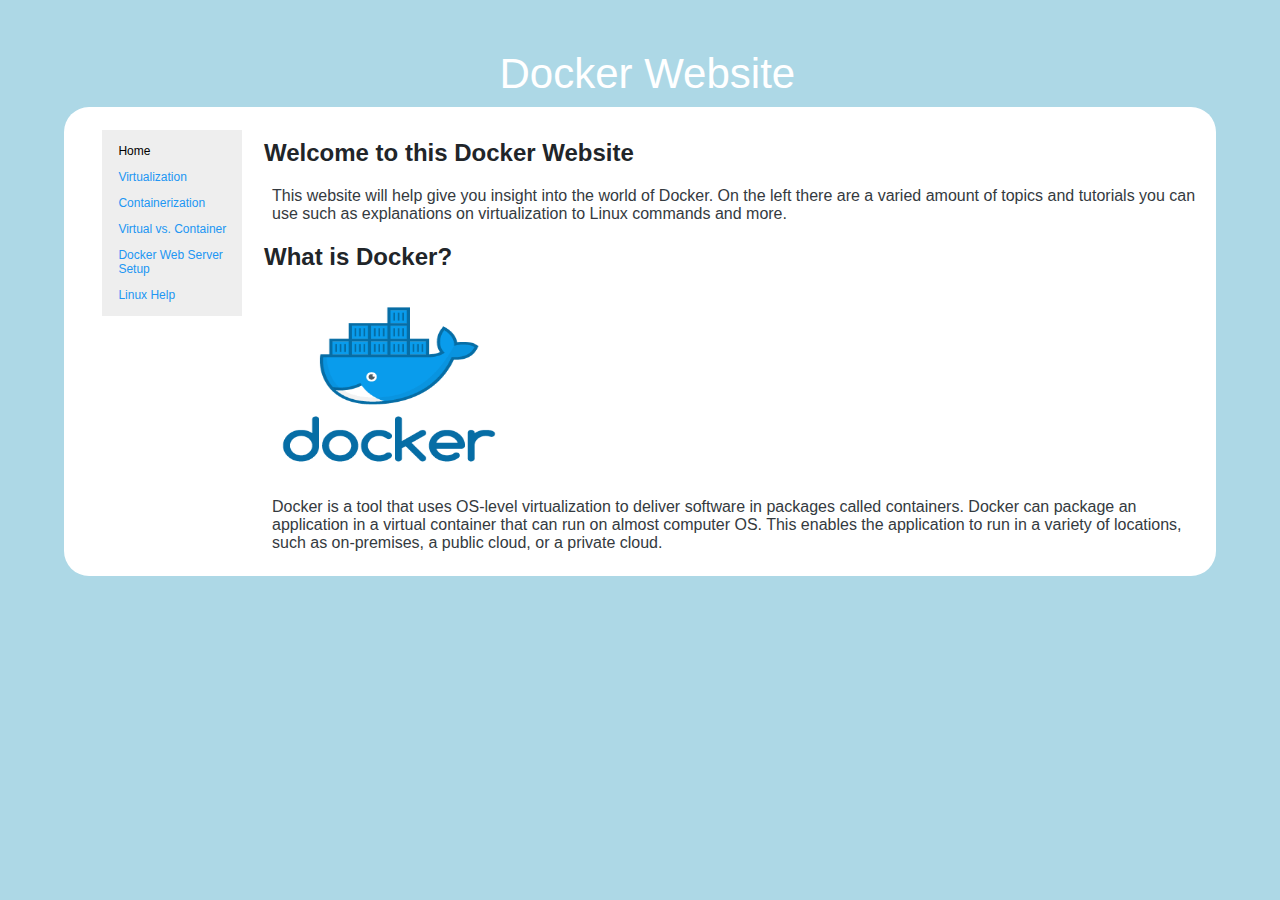
<file: DockerWebsite/index.html>
<!DOCTYPE html>
<html>
	<head>
		<meta charset="ISO-8859-1">
		<title>Docker Website</title>
		<link rel="stylesheet" href="../DockerWebsite/home.css">
	</head>

	<body>

		<header>
			<div class="webhead">
				<h1><a href="../DockerWebsite/index.html"> Docker Website</a></h1>
			</div>
		</header>

		<main>
			<div class="card">
				<div id="sidenav" class="card">
					<a class="current" href="../DockerWebsite/index.html">Home</a>
					<a href="../DockerWebsite/virt/virt.html">Virtualization</a>
					<a href="../DockerWebsite/cont/cont.html">Containerization</a>
					<a href="../DockerWebsite/compare/compare.html">Virtual vs. Container</a>
					<a href="../DockerWebsite/webserver/webserver.html">Docker Web Server Setup</a>
					<a href="../DockerWebsite/linuxcom/linuxcom.html">Linux Help</a>
					
				</div>
				<h2>Welcome to this Docker Website</h2>
				<p>This website will help give you insight into the world of Docker. On the left there are a varied amount of topics and tutorials you can use such as explanations on virtualization to Linux commands and more.</p>
				<h2>What is Docker?</h2>
				<img src="../DockerWebsite/Images/dockerlogo.png" alt="dockerlogo" width="250px" height="187px">
				<p>Docker is a tool that uses OS-level virtualization to deliver software in packages called containers. Docker can package an application in a virtual container that can run on almost computer OS. This enables the application to run in a variety of locations, such as on-premises, a public cloud, or a private cloud.</p>
			</div>
		</main>
	</body>
</file>
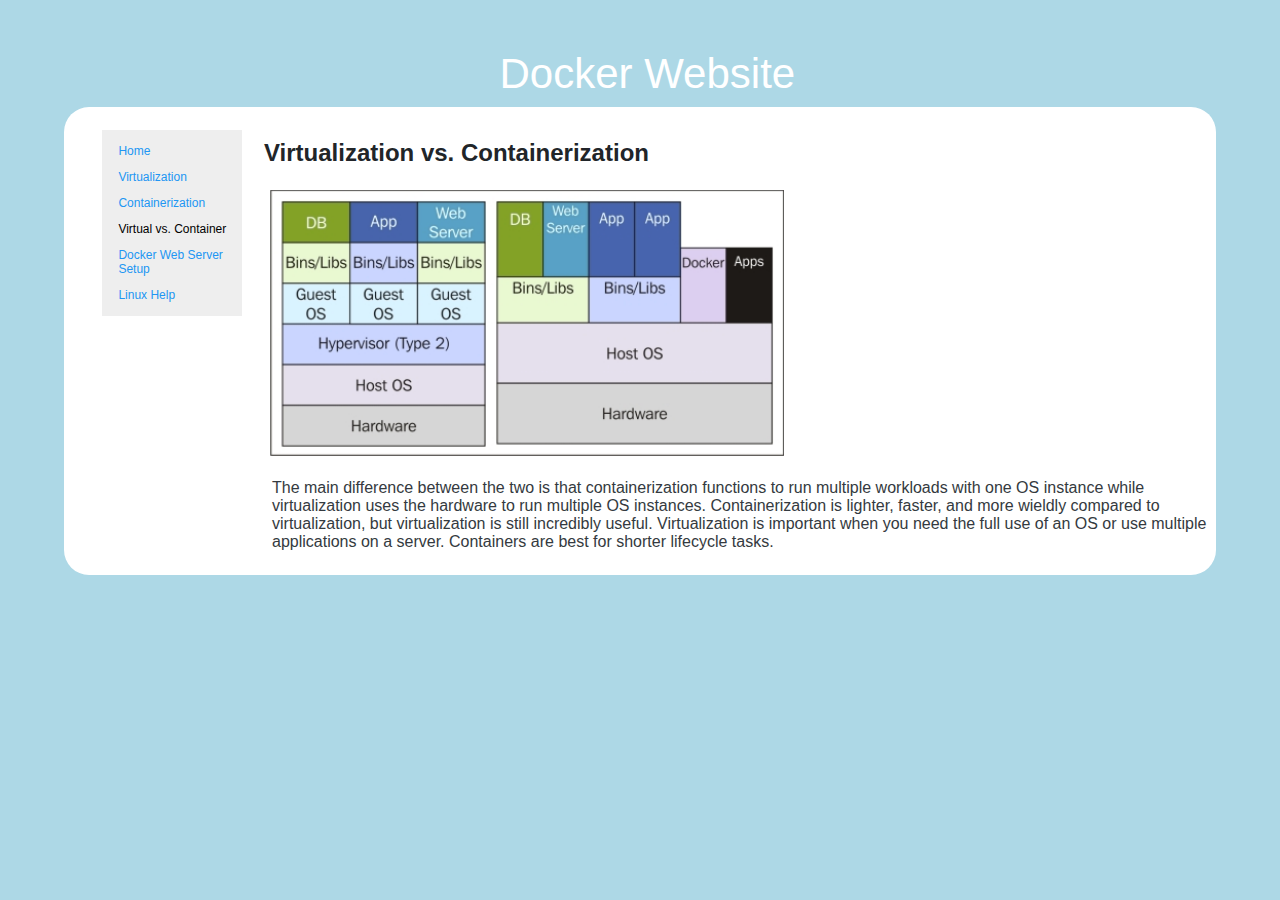
<file: DockerWebsite/compare/compare.html>
<!DOCTYPE html>
<html>
	<head>
		<meta charset="ISO-8859-1">
		<title>Docker Website</title>
		<link rel="stylesheet" href="../../DockerWebsite/home.css">
	</head>

	<body>

		<header>
			<div class="webhead">
				<h1><a href="../../DockerWebsite/index.html"> Docker Website</a></h1>
			</div>
		</header>

		<main>
			<div class="card">
				<div id="sidenav" class="card">
					<a href="../../DockerWebsite/index.html">Home</a>
					<a href="../../DockerWebsite/virt/virt.html">Virtualization</a>
					<a href="../../DockerWebsite/cont/cont.html">Containerization</a>
					<a class="current" href="../../DockerWebsite/compare/compare.html">Virtual vs. Container</a>
					<a href="../../DockerWebsite/webserver/webserver.html">Docker Web Server Setup</a>
					<a href="../../DockerWebsite/linuxcom/linuxcom.html">Linux Help</a>
					
				</div>
				<h2>Virtualization vs. Containerization</h2>
				<img src="../../DockerWebsite/Images/versus.png" alt="versus" width="55%" height="55%">
				<p>The main difference between the two is that containerization functions to run multiple workloads with one OS instance while virtualization uses the hardware to run multiple OS instances. Containerization is lighter, faster, and more wieldly compared to virtualization, but virtualization is still incredibly useful. Virtualization is important when you need the full use of an OS or use multiple applications on a server. Containers are best for shorter lifecycle tasks. </p>
				
			</div>
		</main>
	</body>
</file>
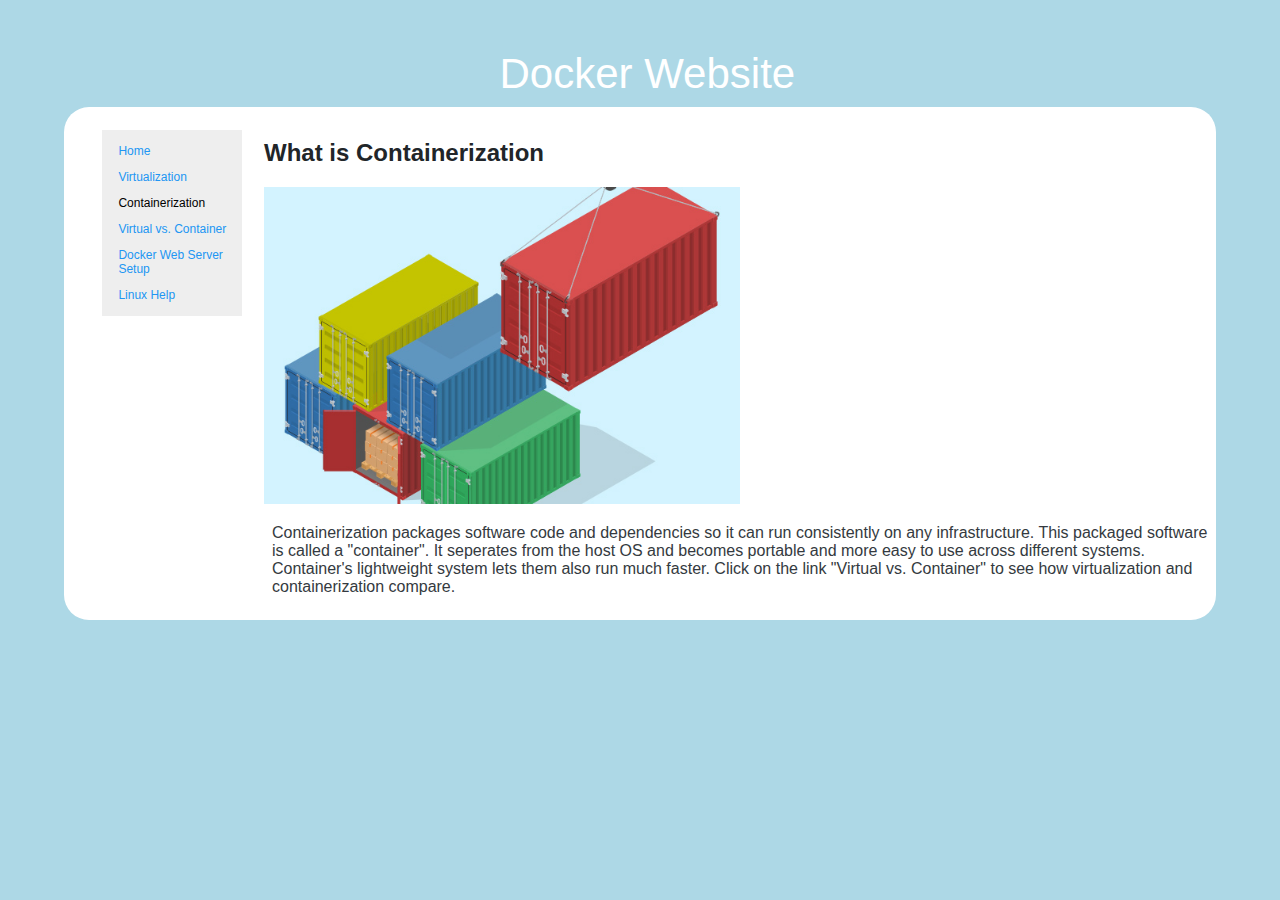
<file: DockerWebsite/cont/cont.html>
<!DOCTYPE html>
<html>
	<head>
		<meta charset="ISO-8859-1">
		<title>Docker Website</title>
		<link rel="stylesheet" href="../../DockerWebsite/home.css">
	</head>

	<body>

		<header>
			<div class="webhead">
				<h1><a href="../../DockerWebsite/index.html"> Docker Website</a></h1>
			</div>
		</header>

		<main>
			<div class="card">
				<div id="sidenav" class="card">
					<a href="../../DockerWebsite/index.html">Home</a>
					<a href="../../DockerWebsite/virt/virt.html">Virtualization</a>
					<a class="current" href="../../DockerWebsite/cont/cont.html">Containerization</a>
					<a href="../../DockerWebsite/compare/compare.html">Virtual vs. Container</a>
					<a href="../../DockerWebsite/webserver/webserver.html">Docker Web Server Setup</a>
					<a href="../../DockerWebsite/linuxcom/linuxcom.html">Linux Help</a>
					
				</div>
				<h2>What is Containerization</h2>
				<img src="../../DockerWebsite/Images/contain.jpg" alt="contain" width="50%" height="50%">
				<p>Containerization packages software code and dependencies so it can run consistently on any infrastructure. This packaged software is called a "container". It seperates from the host OS and becomes portable and more easy to use across different systems. Container's lightweight system lets them also run much faster. Click on the link "Virtual vs. Container" to see how virtualization and containerization compare.</p>
				
			</div>
		</main>
	</body>
</file>
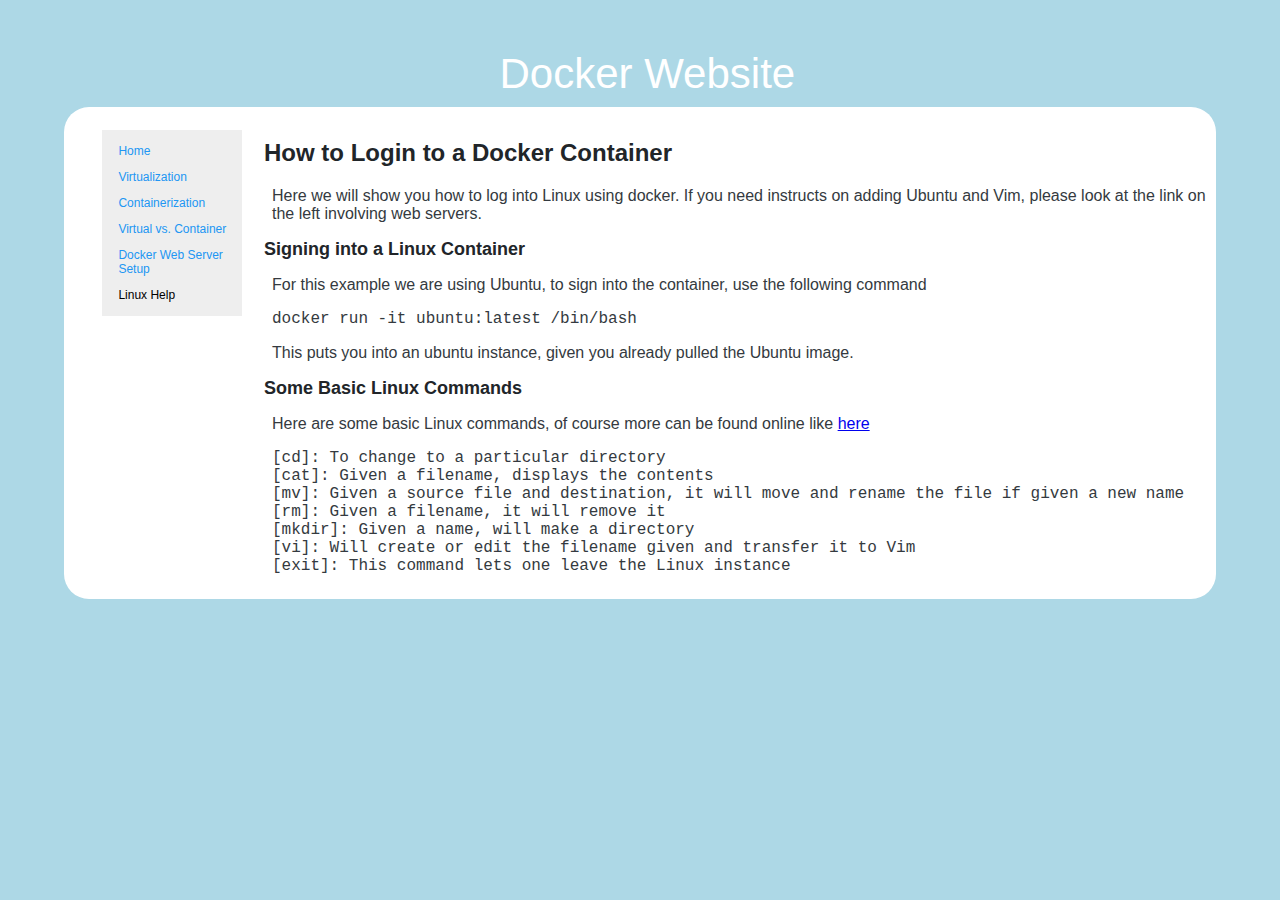
<file: DockerWebsite/linuxcom/linuxcom.html>
<!DOCTYPE html>
<html>
	<head>
		<meta charset="ISO-8859-1">
		<title>Docker Website</title>
		<link rel="stylesheet" href="../../DockerWebsite/home.css">
	</head>

	<body>

		<header>
			<div class="webhead">
				<h1><a href="../../DockerWebsite/index.html"> Docker Website</a></h1>
			</div>
		</header>

		<main>
			<div class="card">
				<div id="sidenav" class="card">
					<a href="../../DockerWebsite/index.html">Home</a>
					<a href="../../DockerWebsite/virt/virt.html">Virtualization</a>
					<a href="../../DockerWebsite/cont/cont.html">Containerization</a>
					<a href="../../DockerWebsite/compare/compare.html">Virtual vs. Container</a>
					<a href="../../DockerWebsite/webserver/webserver.html">Docker Web Server Setup</a>
					<a class="current" href="../../DockerWebsite/linuxcom/linuxcom.html">Linux Help</a>
					
				</div>
				<h2>How to Login to a Docker Container</h2>
				<p>Here we will show you how to log into Linux using docker. If you need instructs on adding Ubuntu and Vim, please look at the link on the left involving web servers.</p>
				<h2 style="font-size:18px">Signing into a Linux Container</h2>
				<p>For this example we are using Ubuntu, to sign into the container, use the following command</p>
				<p style="font-family:courier"><p style="font-family:courier">docker run -it ubuntu:latest /bin/bash<p>
				<p> This puts you into an ubuntu instance, given you already pulled the Ubuntu image.</p>
				<h2 style="font-size:18px">Some Basic Linux Commands</h2>
				<p>Here are some basic Linux commands, of course more can be found online like <a href="https://www.guru99.com/linux-commands-cheat-sheet.html" target="_blank">here</a></p>
				<p style="font-family:courier"><p style="font-family:courier"[ls]: Lists all files and directories in the present working directory<br>[cd]: To change to a particular directory<br>[cat]: Given a filename, displays the contents<br>[mv]: Given a source file and destination, it will move and rename the file if given a new name<br>[rm]: Given a filename, it will remove it<br>[mkdir]: Given a name, will make a directory<br>[vi]: Will create or edit the filename given and transfer it to Vim<br>[exit]: This command lets one leave the Linux instance</p>
				
			</div>
		</main>
	</body>
</file>
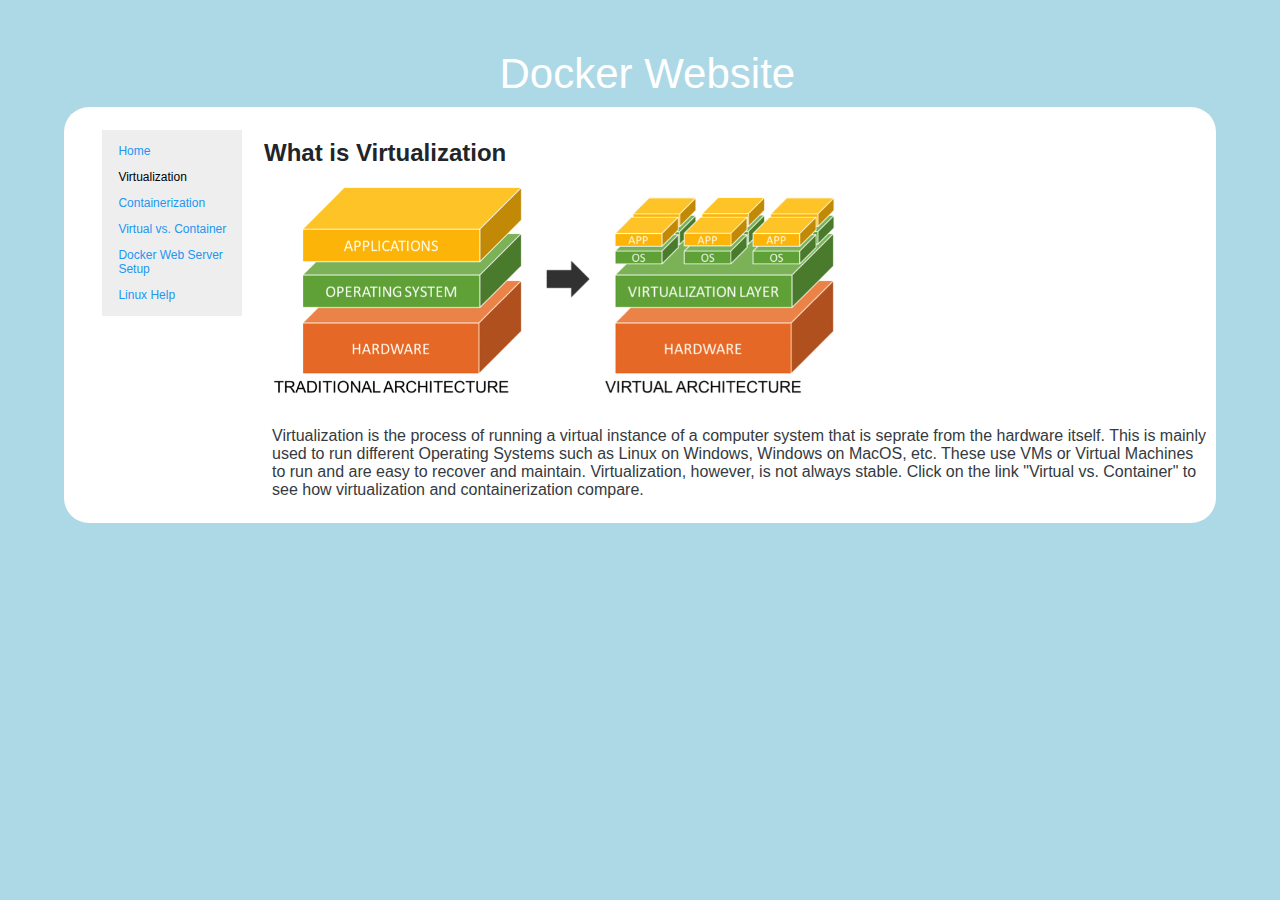
<file: DockerWebsite/virt/virt.html>
<!DOCTYPE html>
<html>
	<head>
		<meta charset="ISO-8859-1">
		<title>Docker Website</title>
		<link rel="stylesheet" href="../../DockerWebsite/home.css">
	</head>

	<body>

		<header>
			<div class="webhead">
				<h1><a href="../../DockerWebsite/index.html"> Docker Website</a></h1>
			</div>
		</header>

		<main>
			<div class="card">
				<div id="sidenav" class="card">
					<a href="../../DockerWebsite/index.html">Home</a>
					<a class="current" href="../../DockerWebsite/virt/virt.html">Virtualization</a>
					<a href="../../DockerWebsite/cont/cont.html">Containerization</a>
					<a href="../../DockerWebsite/compare/compare.html">Virtual vs. Container</a>
					<a href="../../DockerWebsite/webserver/webserver.html">Docker Web Server Setup</a>
					<a href="../../DockerWebsite/linuxcom/linuxcom.html">Linux Help</a>
					
				</div>
				<h2>What is Virtualization</h2>
				<img src="../../DockerWebsite/Images/virt.png" alt="virtual" width="60%" height="60%" >
				<p>Virtualization is the process of running a virtual instance of a computer system that is seprate from the hardware itself. This is mainly used to run different Operating Systems such as Linux on Windows, Windows on MacOS, etc. These use VMs or Virtual Machines to run and are easy to recover and maintain. Virtualization, however, is not always stable. Click on the link "Virtual vs. Container" to see how virtualization and containerization compare.</p>
				
			</div>
		</main>
	</body>
</file>
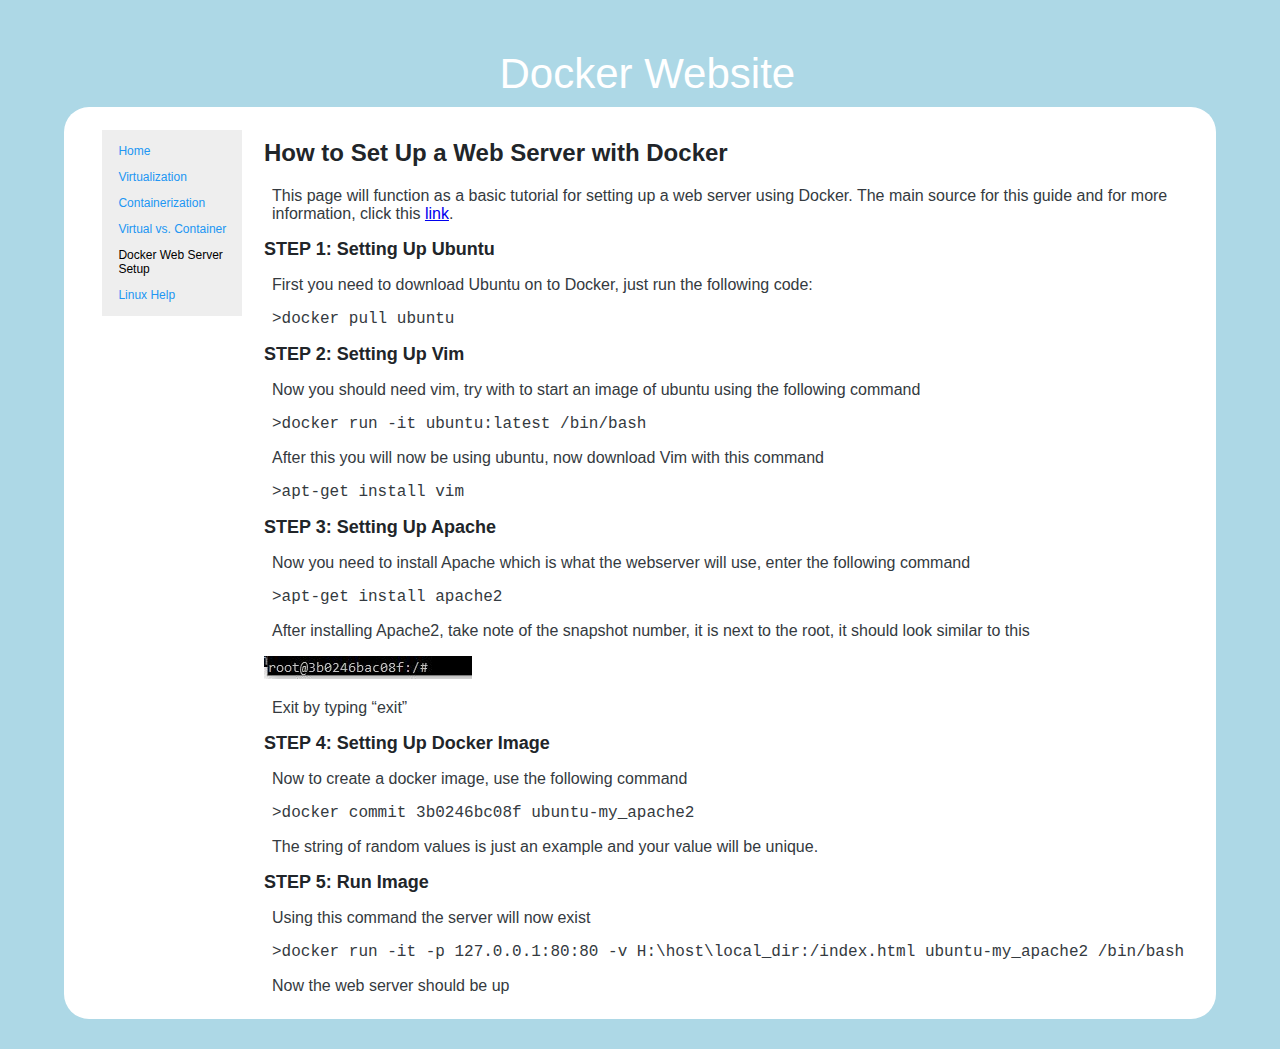
<file: DockerWebsite/webserver/webserver.html>
<!DOCTYPE html>
<html>
	<head>
		<meta charset="ISO-8859-1">
		<title>Docker Website</title>
		<link rel="stylesheet" href="../../DockerWebsite/home.css">
	</head>

	<body>

		<header>
			<div class="webhead">
				<h1><a href="../../DockerWebsite/index.html"> Docker Website</a></h1>
			</div>
		</header>

		<main>
			<div class="card">
				<div id="sidenav" class="card">
					<a href="../../DockerWebsite/index.html">Home</a>
					<a href="../../DockerWebsite/virt/virt.html">Virtualization</a>
					<a href="../../DockerWebsite/cont/cont.html">Containerization</a>
					<a href="../../DockerWebsite/compare/compare.html">Virtual vs. Container</a>
					<a class="current" href="../../DockerWebsite/webserver/webserver.html">Docker Web Server Setup</a>
					<a href="../../DockerWebsite/linuxcom/linuxcom.html">Linux Help</a>
					
				</div>
				<h2>How to Set Up a Web Server with Docker</h2>
				<p>This page will function as a basic tutorial for setting up a web server using Docker. The main source for this guide and for more information, click this <a href="https://www.tutorialspoint.com/docker/building_web_server_docker_file.htm" target="_blank">link</a>.</p>
				<h2 style="font-size:18px">STEP 1: Setting Up Ubuntu</h2>
				<p>First you need to download Ubuntu on to Docker, just run the following code:</p>
				<p style="font-family:courier">>docker pull ubuntu<p>
				<h2 style="font-size:18px">STEP 2: Setting Up Vim</h2>
				<p>Now you should need vim, try with to start an image of ubuntu using the following command</p>
				<p style="font-family:courier">>docker run -it ubuntu:latest /bin/bash<p>
				<p> After this you will now be using ubuntu, now download Vim with this command</p>
				<p style="font-family:courier">>apt-get install vim<p>
				<h2 style="font-size:18px">STEP 3: Setting Up Apache</h2>
				<p> Now you need to install Apache which is what the webserver will use, enter the following command</p>
				<p style="font-family:courier">>apt-get install apache2<p>
				<p>After installing Apache2, take note of the snapshot number, it is next to the root, it should look similar to this</p>
				<img src="../../DockerWebsite/Images/root.JPG" alt="root">
				<p> Exit by typing <q>exit</q><p>
				<h2 style="font-size:18px">STEP 4: Setting Up Docker Image</h2>
				<p> Now to create a docker image, use the following command</p>
				<p style="font-family:courier">>docker commit 3b0246bc08f ubuntu-my_apache2<p>
				<p> The string of random values is just an example and your value will be unique.<p>
				<h2 style="font-size:18px">STEP 5: Run Image</h2>
				<p>Using this command the server will now exist<p>
				<p style="font-family:courier">>docker run -it -p 127.0.0.1:80:80 -v H:\host\local_dir:/index.html ubuntu-my_apache2 /bin/bash<p>
				<p> Now the web server should be up</p>

			</div>
		</main>
	</body>
</file>
<file: DockerWebsite/home.css>
/* DEVELOPER Juan Ceballos, IS218, Fall 2021 */

@charset "ISO-8859-1";

body {
  width: 90%;
  
  margin-top:25px;
  margin-bottom: 0px;
  margin-left: 5%;
  margin-right: auto;
  font-family: -apple-system, BlinkMacSystemFont, "Segoe UI", Roboto, "Helvetica Neue", Arial, "Noto Sans", sans-serif, "Apple Color Emoji", "Segoe UI Emoji", "Segoe UI Symbol", "Noto Color Emoji";
  font-size: 1rem;
  font-weight: 400;
  color: #212529;
  background-color: #add8e6;
}

header{
	z-index: 1; 
}

header a{
	text-decoration: none;
	color: white;
}

.webhead{
	height:77px;	
}

.webhead h1{
	padding-left: 1.28%;
	font-family: Helvetica;
	font-weight: normal;
    	margin-top: 0px;
    	padding-top: 25px;
    	padding-bottom: 12px;
    	text-align: center;
	font-size: 42px;
}

main{
	background-repeat: repeat-y;
	padding-top: 5px;
	padding-bottom: 30px;
	background-size: 100% auto;
	
}

#sidenav {
	width: 130px;
	position: fixed;
	z-index: 1;
	top: 130px;
	left: 8%;
	background: #eee;
	overflow-x: hidden;
	border-radius: 0px;
	padding: 8px 0;
	min-height:120px;
}

#sidenav a {
	padding: 6px 8px 6px 16px;
	text-decoration: none;
	font-size: 12px;
	color: #2196F3;
	display: block;
}

#sidenav a:hover {
	color: #064579;
}

#sidenav a.current{
	color: black;
}

#sidenav a.current:hover{
	color: white;
}

.card{
	
	
	min-width: 140px;
	min-height: 280px;
	border-radius: 25px;
	border: 2px white;
	padding-top: 12px;
	padding-left: clamp(180px,20%,200px);
	padding-bottom: 8px;
	background: white;
}

.card h2{
	font-family: Helvetica;
}

.card p{
	padding-left: 8px;
	padding-right: 8px;
	color: #343a40;
}
</file>
